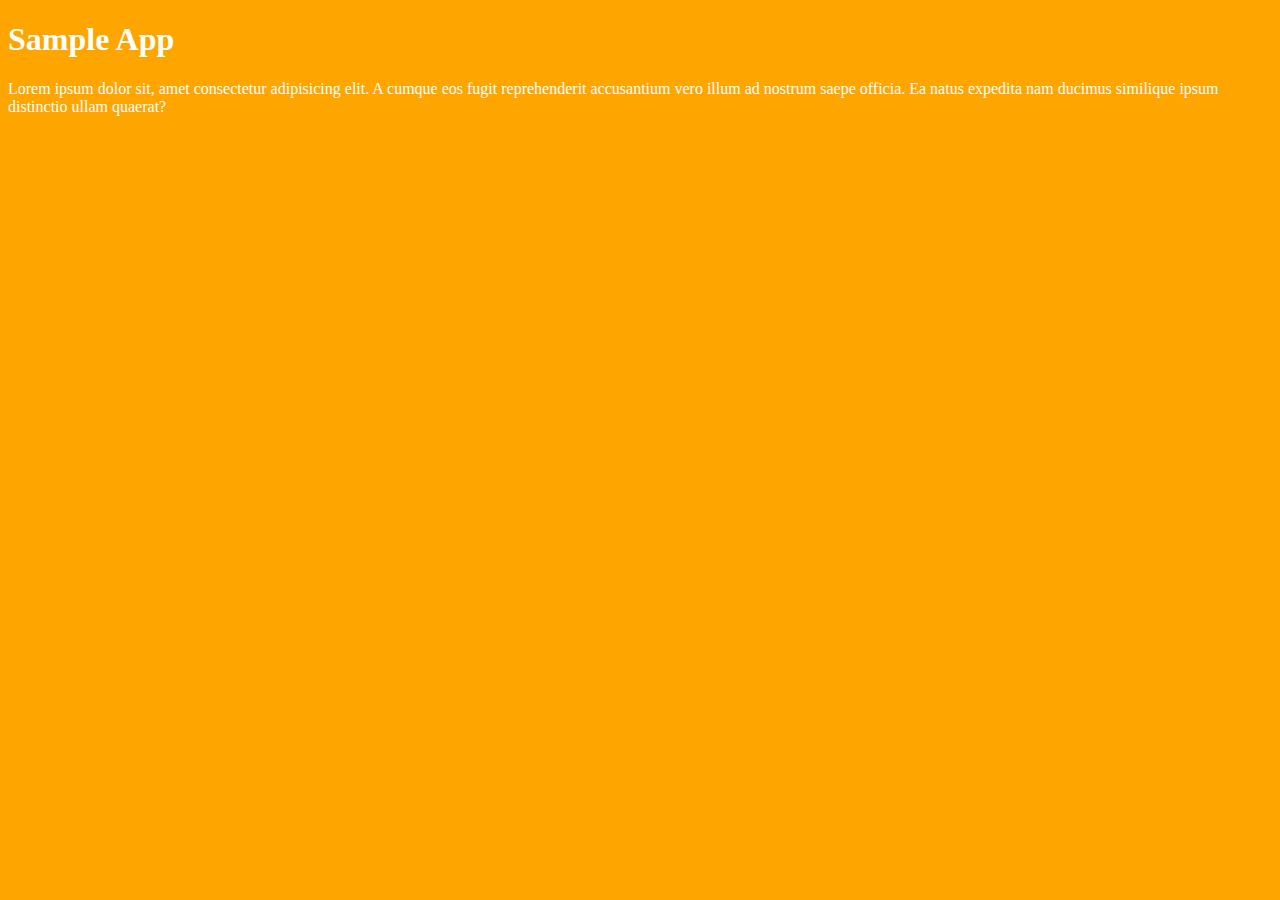
<file: index.html>
<!DOCTYPE html>
<html lang="en">
<head>
    <meta charset="UTF-8">
    <meta name="viewport" content="width=device-width, initial-scale=1.0">
    <title>Git & Github</title>
    <link rel="stylesheet" href="style.css">
</head>
<body>
    <h1>Sample App</h1>
    <p>Lorem ipsum dolor sit, amet consectetur adipisicing elit. A cumque eos fugit reprehenderit accusantium vero illum ad nostrum saepe officia. Ea natus expedita nam ducimus similique ipsum distinctio ullam quaerat?</p>
    
</body>
</html>
</file>
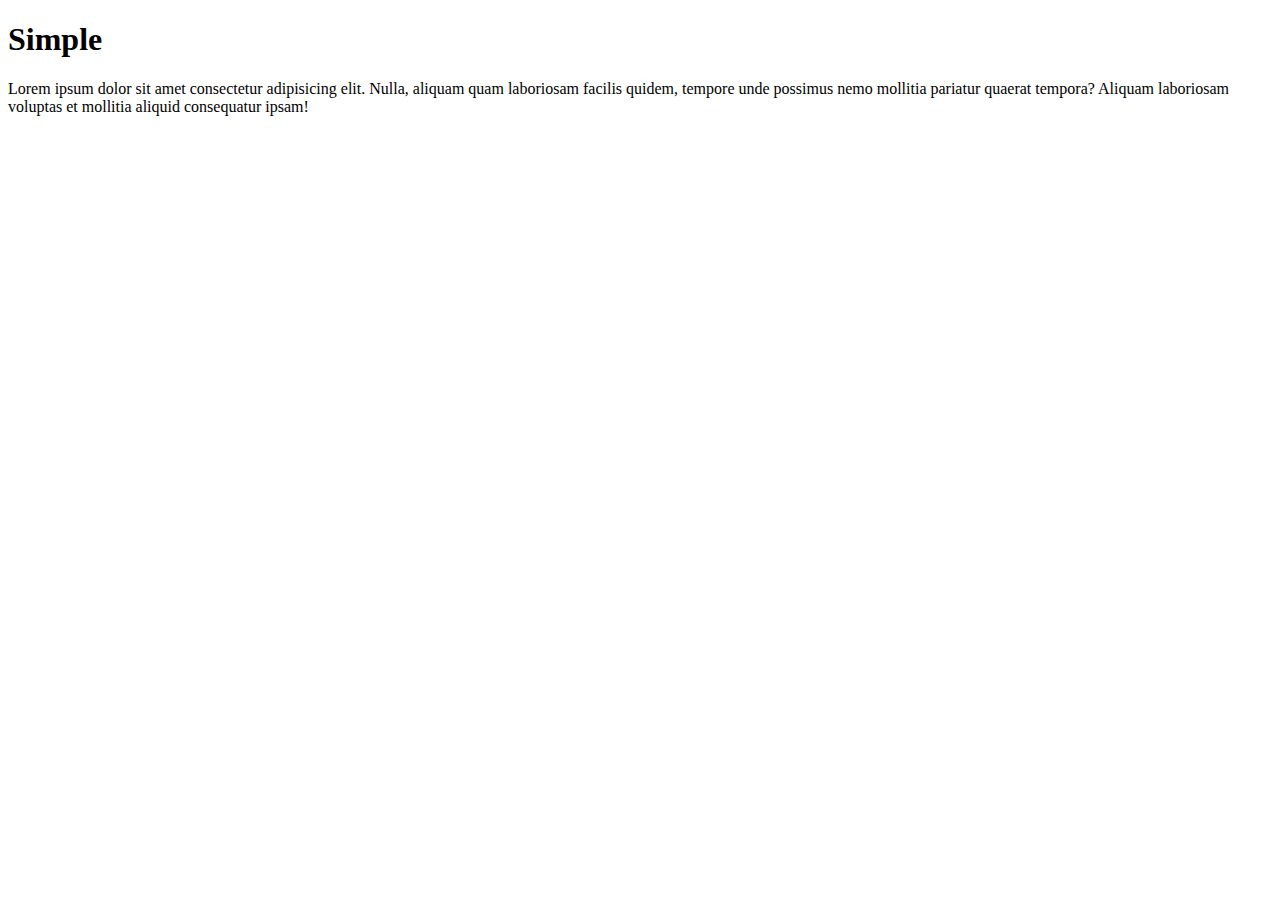
<file: simple.html>
<!DOCTYPE html>
<html lang="en">
<head>
    <meta charset="UTF-8">
    <meta name="viewport" content="width=device-width, initial-scale=1.0">
    <title>Git & Github</title>
</head>
<body>
    <h1>Simple</h1>
    <p>Lorem ipsum dolor sit amet consectetur adipisicing elit. Nulla, aliquam quam laboriosam facilis quidem, tempore unde possimus nemo mollitia pariatur quaerat tempora? Aliquam laboriosam voluptas et mollitia aliquid consequatur ipsam!</p>
    
</body>
</html>
</file>
<file: style.css>
body{
    background-color: orange;
    color: white;
}
</file>
